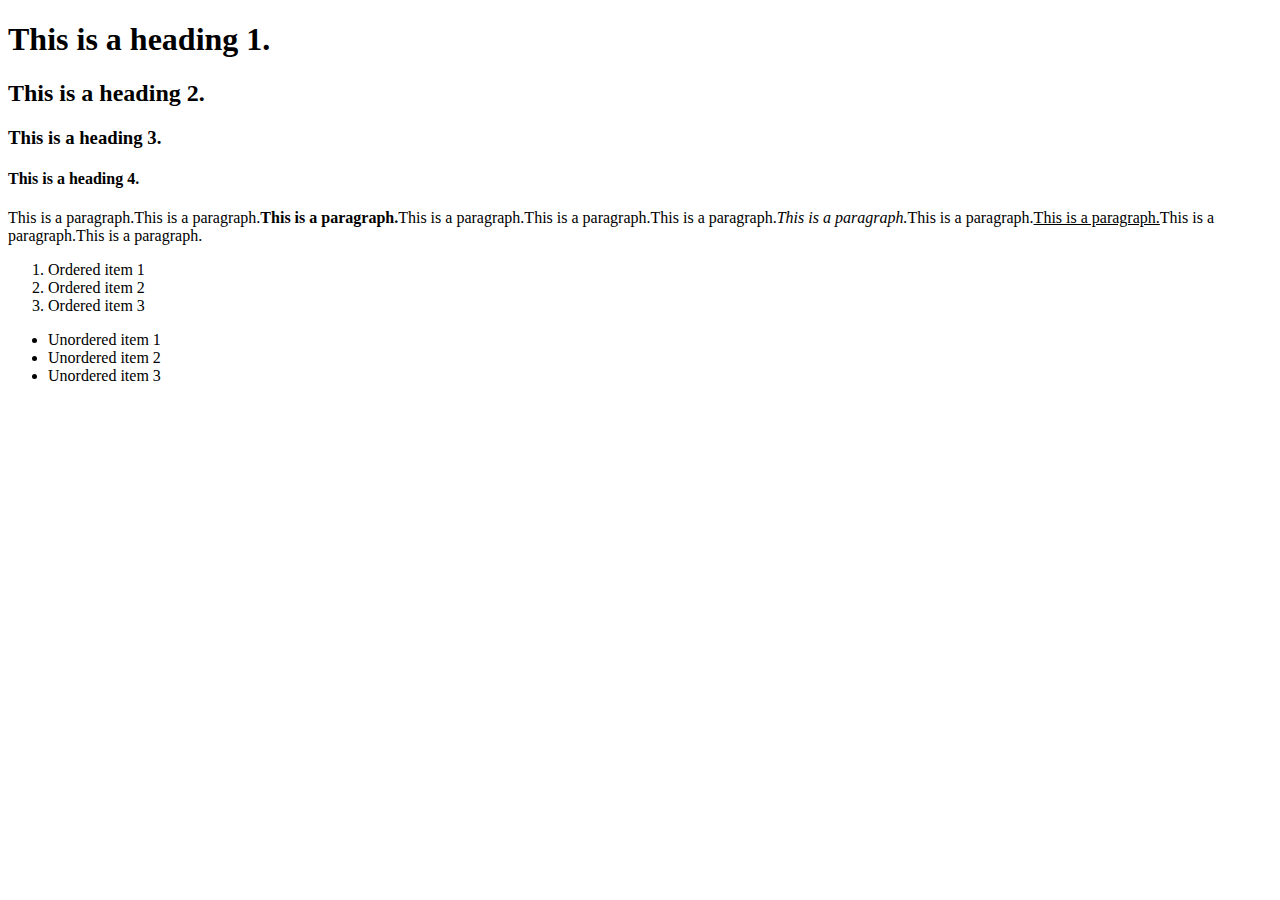
<file: Unit-4-Notes-HTML-and-CSS/page2.html>
<!-- Intro to HTML & CSS -->

<!DOCTYPE HTML>
<html>
	<head>
		<title> Intro to HTML & CSS </title>
		<link href="style.css" rel="stylesheet" type="text/css" > 
	</head>

	<body>

		<!-- Heading tags -->
		<h1>This is a heading 1.</h1>
		<h2>This is a heading 2.</h2>
		<h3>This is a heading 3.</h3>
		<h4>This is a heading 4.</h4>

		<!-- Paragraph tags and bold, and italics, and underlines. -->

		<p>This is a paragraph.This is a paragraph.<b>This is a paragraph.</b>This is a paragraph.This is a paragraph.This is a paragraph.<i>This is a paragraph.</i>This is a paragraph.<u>This is a paragraph.</u>This is a paragraph.This is a paragraph.</p>

		<!-- List tags: ordered and unordered lists -->

		<ol>
			<li>Ordered item 1 </li>
			<li>Ordered item 2 </li>
			<li>Ordered item 3 </li>
		</ol>

		<ul>
			<li>Unordered item 1 </li>
			<li>Unordered item 2 </li>
			<li>Unordered item 3 </li>
		</ul>

		
		
	</body>
</html>
</file>
<file: Unit-4-Notes-HTML-and-CSS/style.css>
/* CSS - Cascading Style Sheets is used in combination with HTML to style and present web content for display by a web browser. */

/* CSS propery targeting all html paragraph tags */


/* CSS class uses a dot before the tag */


/* CSS propery targeting all html h1 tags */
</file>
